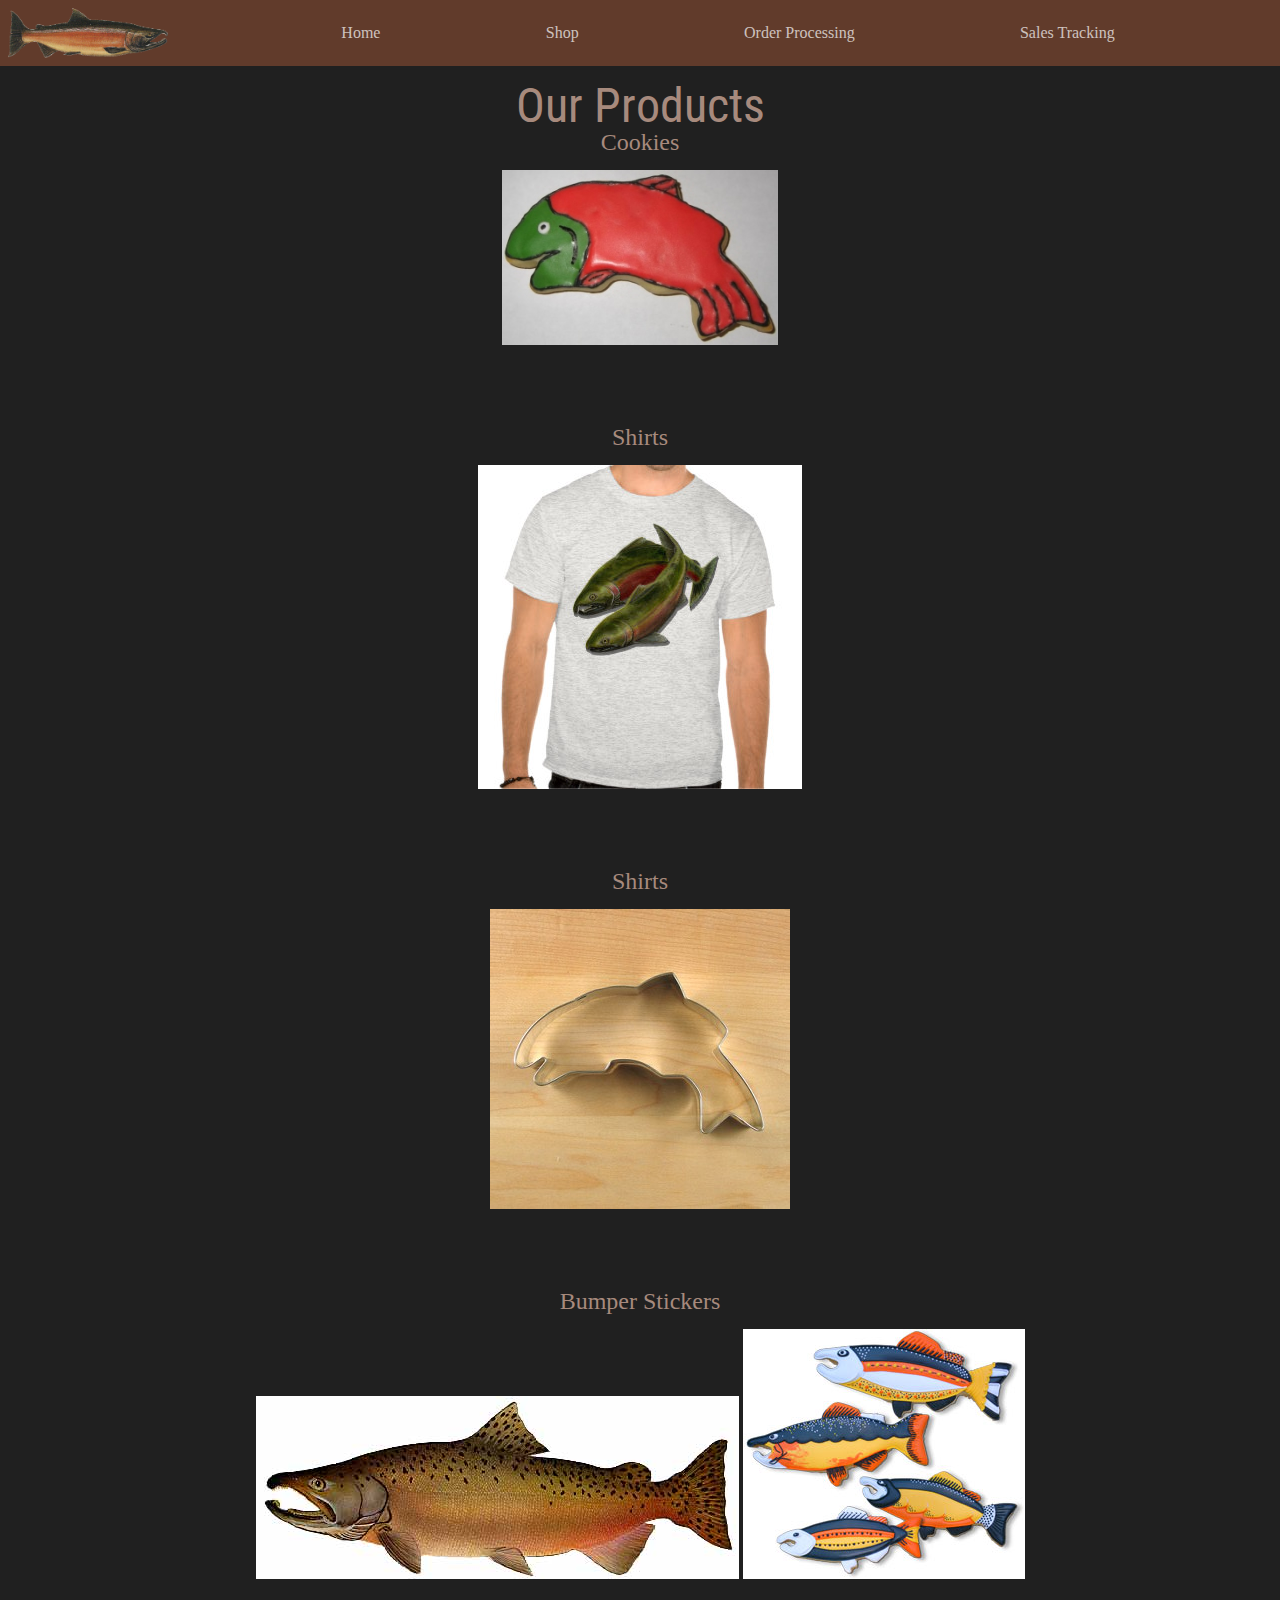
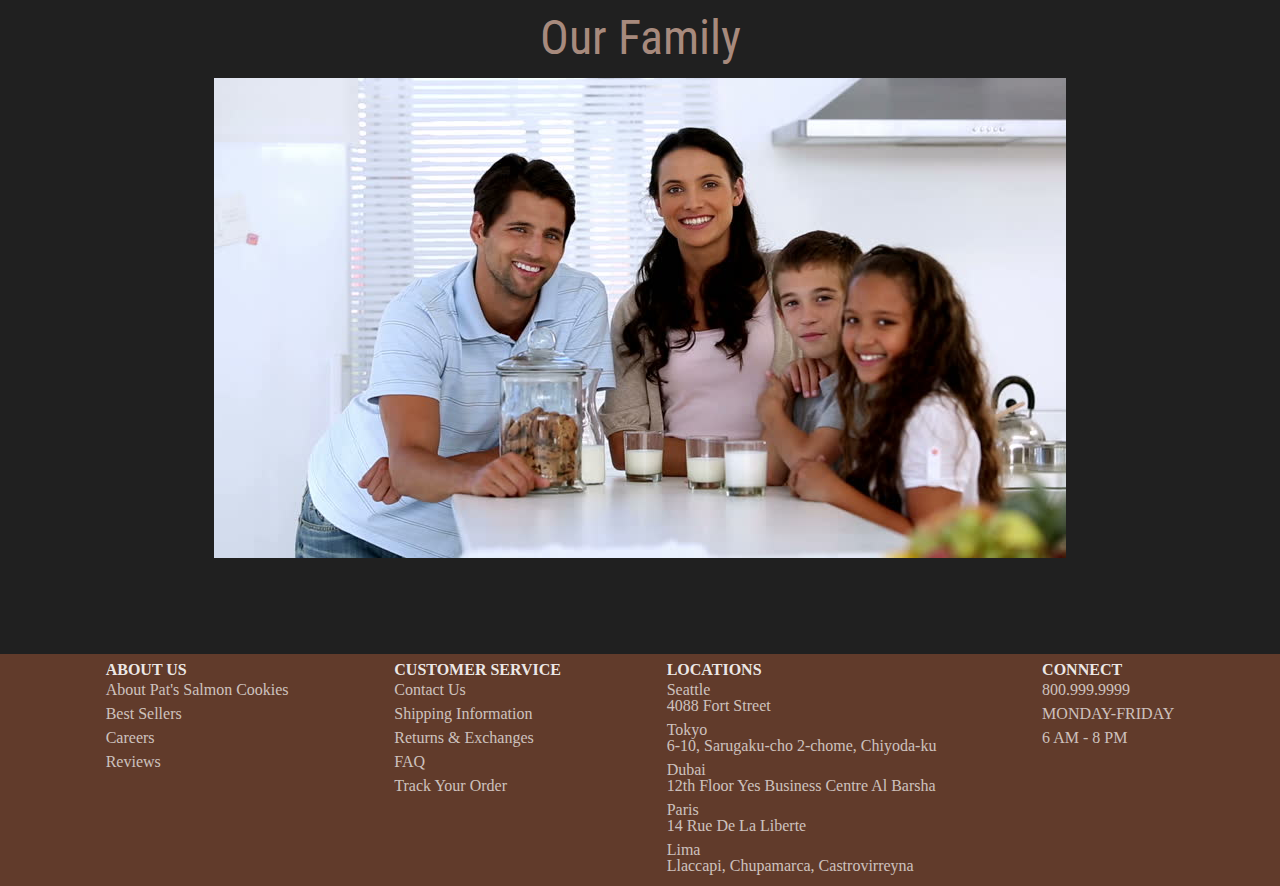
<file: index.html>
<!DOCTYPE html>
<html lang="en">
<head>
  <meta charset="UTF-8">
  <meta http-equiv="X-UA-Compatible" content="IE=edge">
  <meta name="viewport" content="width=device-width, initial-scale=1.0">
  <title>Salmon Cookies</title>
  <!-- Reset Style -->
  <link rel="stylesheet" href="css/reset.css">
  <!-- Main Style -->
  <link rel="stylesheet" href="css/main.css">
</head>
<body>
  <header>
    <img class="logo" src="img/salmon.png" alt="A terrified salmon facing right"/>
    <nav>
      <a href="index.html">Home</a>
      <a href="#">Shop</a>
      <a href="#">Order Processing</a>
      <a href="sales.html">Sales Tracking</a>
    </nav>
    <div class="mixlinks">
      <div class="searchbar">

      </div>
      <div class="skip-links">
        <div class="account-link"></div>
        <div class="cart-link"></div>
      </div>
    </div>
  </header>
  <main>
    <div class="products">
      <h2>Our Products</h2>
      <div class="products-flex">
        <div class="cookie-products">
          <a href="#">Cookies</a>
          <img class="cookie" src="img/frosted-cookie.jpg" alt="A cookie shaped like a salmon"/>
        </div>
        <div class="shirt-products">
          <a href="#">Shirts</a>
          <img class="shirt" src="img/shirt.jpg" alt="A fit guy wearing a cool salmon shirt"/>
        </div>
        <div class="cookie-cutter-products">
          <a href="#">Shirts</a>
          <img class="cookie-cutter" src="img/cutter.jpeg" alt="A salmon shaped cookie cutter"/>
        </div>
        <div class="decal-products">
          <a href="#">Bumper Stickers</a>
          <div class="stickers">
            <img class="sticker1" src="img/chinook.jpg" alt="A salmon but it's facing left"/>
            <img class="sticker2" src="img/fish.jpg" alt="A bunch of colorful cartoon salmon"/>
          </div>
        </div>
      </div>
    </div>
    <div class="family">
      <h2>Our Family</h2>
      <img class="sticker1" src="img/family.jpg" alt="A happy nuclear family of cookie eaters"/>
    </div>  
  </main>
  <div class="h-64"></div>
  <footer>
    <div class="about-us">
      <b>About Us</b>
      <ul>
        <li>
          <a href="#">About Pat's Salmon Cookies</a>
        </li>
        <li>
          <a href="#">Best Sellers</a>
        </li>
        <li>
          <a href="#">Careers</a>
        </li>
        <li>
          <a href="#">Reviews</a>
        </li>
      </ul>
    </div>
    <div class="customer-service">
      <b>Customer Service</b>
      <ul>
        <li>
          <a href="#">Contact Us</a>
        </li>
        <li>
          <a href="#">Shipping Information</a>
        </li>
        <li>
          <a href="#">Returns & Exchanges</a>
        </li>
        <li>
          <a href="#">FAQ</a>
        </li>
        <li>
          <a href="#">Track Your Order</a>
        </li>
      </ul>
    </div>
    <div class="locations">
      <b>Locations</b>
      <ul>
        <li>
          <a href="#">Seattle</a>
          <p>4088 Fort Street</p>
        </li>
        <li>
          <a href="#">Tokyo</a>
          <p>6-10, Sarugaku-cho 2-chome, Chiyoda-ku</p>
        </li>
        <li>
          <a href="#">Dubai</a>
          <p>12th Floor Yes Business Centre Al Barsha</p>
        </li>
        <li>
          <a href="#">Paris</a>
          <p>14 Rue De La Liberte</p>
        </li>
        <li>
          <a href="#">Lima</a>
          <p>Llaccapi, Chupamarca, Castrovirreyna</p>
        </li>
      </ul>
    </div>
    <div class="connect">
      <b>Connect</b>
      <ul>
        <li>
          <a href="tel: +8009999999">800.999.9999</a>
        </li>
        <li>
          <p>MONDAY-FRIDAY</p>
        </li>
        <li>
          <p>6 AM - 8 PM</p>
        </li>
      </ul>
    </div>
  </footer>
</body>
</html>
</file>
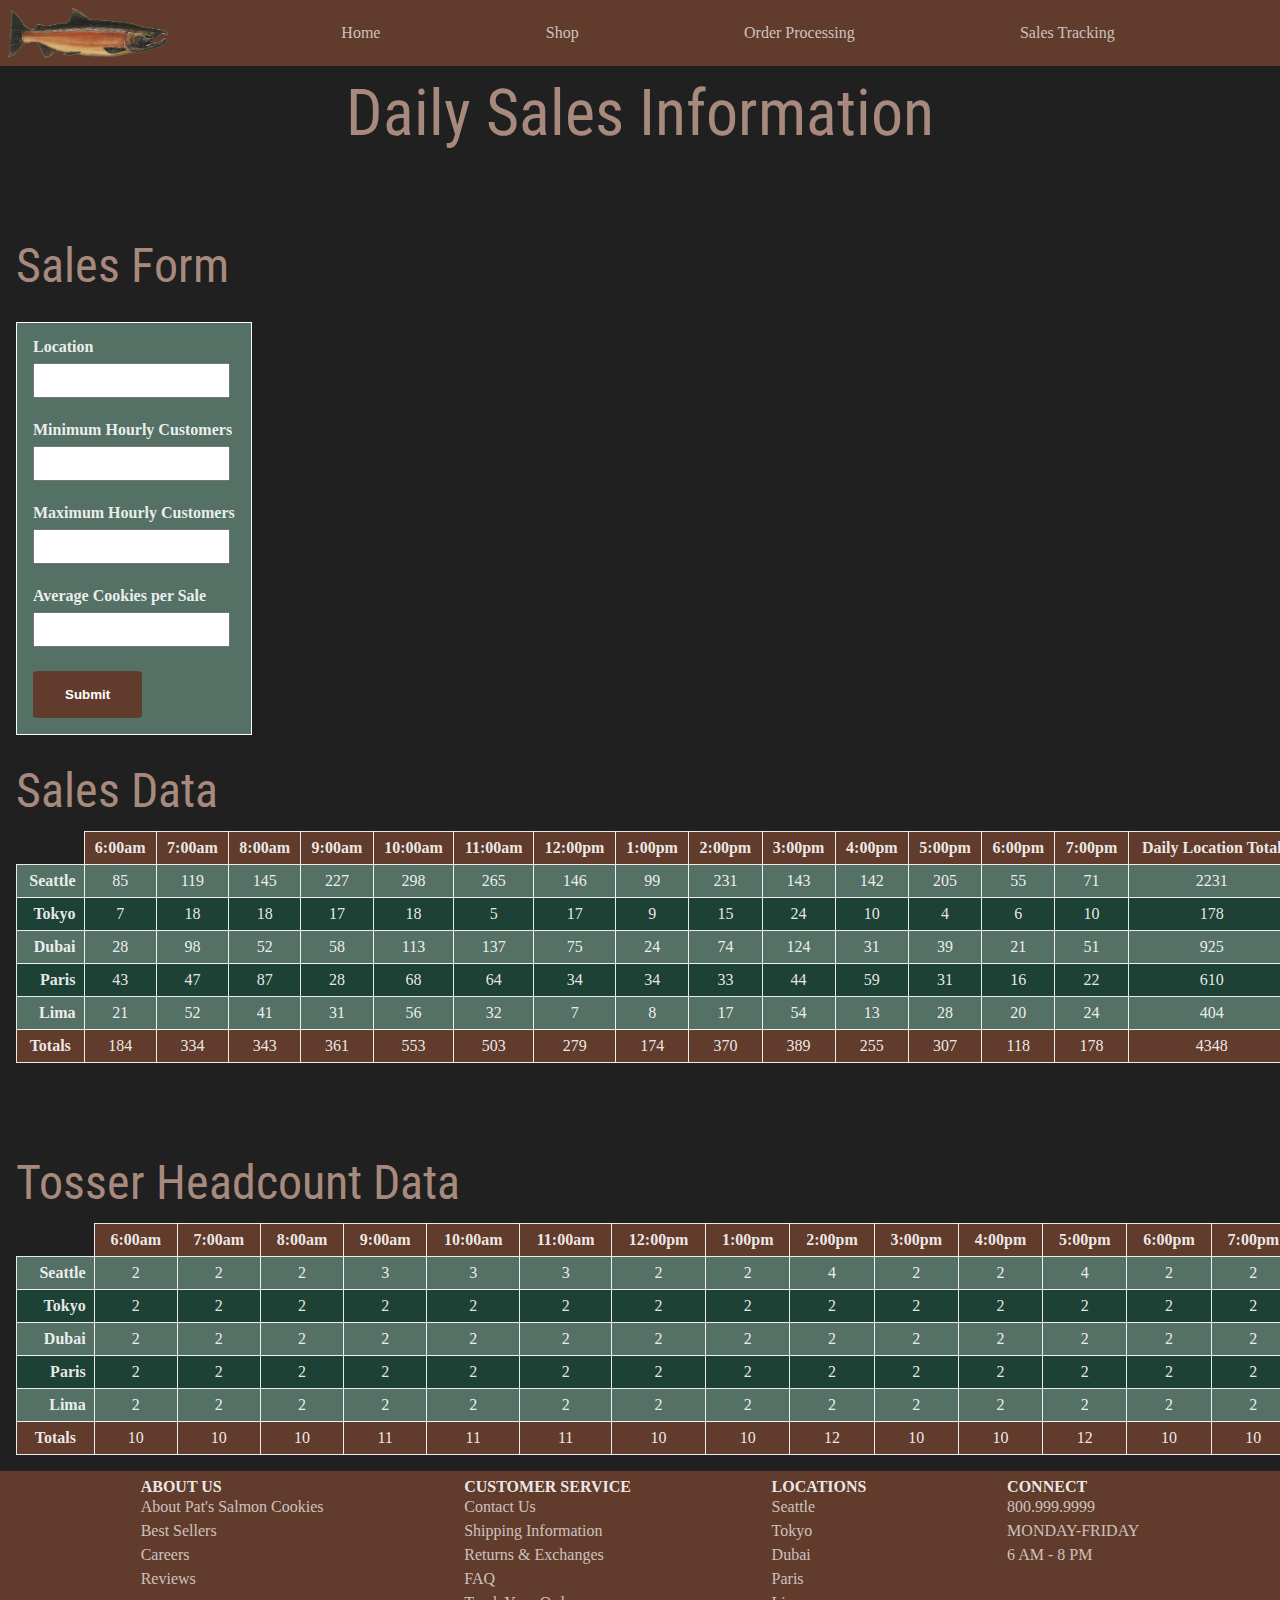
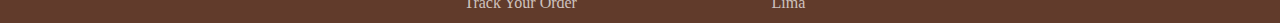
<file: sales.html>
<!DOCTYPE html>
<html lang="en">
<head>
  <meta charset="UTF-8">
  <meta http-equiv="X-UA-Compatible" content="IE=edge">
  <meta name="viewport" content="width=device-width, initial-scale=1.0">
  <title>Document</title>
  <!-- Reset Style -->
  <link rel="stylesheet" href="css/reset.css">
  <!-- Main Style -->
  <link rel="stylesheet" href="css/main.css">
</head>
<header>
  <img class="logo" src="img/salmon.png" alt="A terrified salmon facing right"/>
  <nav>
    <a href="index.html">Home</a>
    <a href="#">Shop</a>
    <a href="#">Order Processing</a>
    <a href="sales.html">Sales Tracking</a>
  </nav>
  <div class="mixlinks">
    <div class="searchbar">

    </div>
    <div class="skip-links">
      <div class="account-link"></div>
      <div class="cart-link"></div>
    </div>
  </div>
</header>
<body>
  <h1>Daily Sales Information</h1>
  <h2 id="salesFormHeader">Sales Form</h2>
  <form id="salesForm">
    <fieldset>
      <label for="location">
        Location
        <input type="text" name="location" id="location" required >
      </label>
      <label for="min-hourly-customers">
        Minimum Hourly Customers
        <input type="number" name="minHourlyCustomers" id="minHourlyCustomers" min="0" step="1" required>
      </label>
      <label for="max-hourly-customers">
        Maximum Hourly Customers
        <input type="number" name="maxHourlyCustomers" id="maxHourlyCustomers" min="0" step="1" required>
      </label>
      <label for="avg-cookies">
        Average Cookies per Sale
        <input type="number" name="avgCookiesPerSale" id="avgCookiesPerSale" min="0" step="0.1" required>
      </label>
      <label id = "submit" for="submit">
        <input type="submit" name="submitButton" id="submitButton">
      </label>
    </fieldset>
  </form>
  <h2 id="salesInfo">Sales Data</h2>
  <div class="h-64"></div>
  <h2 id="tossersInfo">Tosser Headcount Data</h2>
  <footer>
    <div class="about-us">
      <b>About Us</b>
      <ul>
        <li>
          <a href="#">About Pat's Salmon Cookies</a>
        </li>
        <li>
          <a href="#">Best Sellers</a>
        </li>
        <li>
          <a href="#">Careers</a>
        </li>
        <li>
          <a href="#">Reviews</a>
        </li>
      </ul>
    </div>
    <div class="customer-service">
      <b>Customer Service</b>
      <ul>
        <li>
          <a href="#">Contact Us</a>
        </li>
        <li>
          <a href="#">Shipping Information</a>
        </li>
        <li>
          <a href="#">Returns & Exchanges</a>
        </li>
        <li>
          <a href="#">FAQ</a>
        </li>
        <li>
          <a href="#">Track Your Order</a>
        </li>
      </ul>
    </div>
    <div class="locations">
      <b>Locations</b>
      <ul>
        <li>
          <a href="#">Seattle</a>
        </li>
        <li>
          <a href="#">Tokyo</a>
        </li>
        <li>
          <a href="#">Dubai</a>
        </li>
        <li>
          <a href="#">Paris</a>
        </li>
        <li>
          <a href="#">Lima</a>
        </li>
      </ul>
    </div>
    <div class="connect">
      <b>Connect</b>
      <ul>
        <li>
          <a href="tel: +8009999999">800.999.9999</a>
        </li>
        <li>
          <p>MONDAY-FRIDAY</p>
        </li>
        <li>
          <p>6 AM - 8 PM</p>
        </li>
      </ul>
    </div>
  </footer>
</body>
<script src="js/app.js"></script>
</html>
</file>
<file: css/main.css>
/* Table of Content
==================================================
	- Google fonts & font family -
	- Typography -
    - Color Palette -
    - General -
    - Nav Bar -
    - Sales Form -
    - Products -
    - Family -
    - Footer -
*/

/* Google fonts & font family
==================================================*/

@import url('https://fonts.googleapis.com/css2?family=Roboto+Condensed:wght@700&display=swap');

/*
font-family: 'Roboto Condensed', sans-serif;
font-family: Verdana, sans-serif;
font-family: Georgia, serif;
*/

/* Typography
==================================================*/

h1, h2, h3, h4, h5, h6 {font-family:'Roboto Condensed', sans-serif;}

html {
    font-size:16px;
}

body {
    font-family: Georgia, serif;
    font-size: 1rem;
}

h1 {
    font-size: 4rem;
}

h2 {
    font-size: 3rem;
}

.products a{
    font-size: 1.5rem;
}

/* Color Palette;
==================================================*/

/* CSS - Cascading Style Sheet */
/* Palette color codes */
/* Palette URL: http://paletton.com/#uid=2350i0kbKcK81kZadhuhVc9mHb0 */

/* As hex codes */

/*
.color-primary-0 { color: #2B453B }	 Main Primary color 
.color-primary-1 { color: #557166 }
.color-primary-2 { color: #405E53 }
.color-primary-3 { color: #1D4134 }
.color-primary-4 { color: #113B2B }

.color-complement-0 { color: #664C40 }	Main Complement color 
.color-complement-1 { color: #A78A7D }
.color-complement-2 { color: #8B6D5F }
.color-complement-3 { color: #613B2B }
.color-complement-4 { color: #582D1A }
*/

/* General;
==================================================*/

h1, h2, h3, h4, h5, h6 {color: #a78a7d;}

body {
    display: flex;
    flex-direction: column;
    background: #202020;
    color: rgba(255, 255, 255, 0.9);
    gap: 1rem;
}

main {
    display: flex;
    flex-direction: column;
    gap: 2rem;
    margin: 0 1rem 0 1rem;
}

.h-64 {
    height: 4rem;
}

h1 {
    margin-bottom: 5rem;
    text-align: center;
}

h2 {
    text-align: left;
    margin: 0 1rem 0 1rem;
}

a {
    color: rgba(255, 255, 255, 0.7);
    text-decoration: none;
}

a:hover {
    color: white;
    transition: 0.3s;
}

b {
    font-weight: bold;
    text-transform: uppercase;
}

table {
    width: 100%;
}
thead, tfoot {
    background: #613B2B;
}

tbody tr:nth-child(even) {
    background: #1D4134;
}

tbody tr:nth-child(odd) {
    background: #557166;
}

thead th {
    text-align: center;
    vertical-align: bottom;
}

tbody th {
    text-align: right;
    font-weight: bold;
}

th {
    font-weight: bold;
}
th, td {
    padding: 0.5rem;
    border: 1px solid;
}

td {
    text-align: center;
}

thead th:first-child {
    background: #202020;
    border: none;
}

table:hover td {
    opacity: 25%;
  }
  
  table:hover tr:hover td {
    opacity: 100%;
  }

  table {
    table-layout: auto;
    margin: 0 1rem 0 1rem;
  }

/* Nav Bar;
==================================================*/

header {
    display: flex;
    min-width: 0;
    width: 100%;
    background: #613B2B;
    align-content: center;
}

nav {
    display: flex;
    flex: 1;
    justify-content: space-evenly;
}

.logo {
    margin: 0.5rem;
}
nav a{
    align-self: center;
}

.logo {
    max-width: 10rem;
}

.mixlinks {
   display: flex;
}

/* Sales Form;
==================================================*/

fieldset {
    background: #557166;
    border: 1px solid;
    border-color: white;
    padding: 1rem;
    margin: 1rem;
    display: flex;
    flex-direction: column;
    gap: 1rem;
    justify-content: center;
    flex: 1;
    width:max-content;
}

label {
    display: flex;
    justify-content: space-between;
    flex-direction: column;
    align-items: flex-start;
    font-weight: bold;
}

input[type=text], input[type=number] {
    padding: 0.5rem;
    margin: 0.5rem 0;
    box-sizing: border-box;
}

input[type=submit]:hover {
    background-color: #a78a7da9;
    transition: 0.3s;
}

input[type=submit] {
    background-color: #613B2B;
    border: white;
    border-radius: 5%;
    color: white;
    padding: 1rem 2rem;
    font-weight: bold;
    text-decoration: none;
    cursor: pointer;
}


/* Products;
==================================================*/

.products {
    display: flex;
    flex-direction: column;
    align-items: center;
}

.products a{
    color: #a78a7d;
    
}

.products a:hover {
    color: rgb(249, 239, 233);
    transition: 0.3s;
}

.products-flex {
    display: flex;
    flex-direction: column;
    align-items: center;
    gap: 5rem;
}

.cookie-products {
    display: flex;
    flex-direction: column;
    align-items: center;
    gap: 1rem
}

.shirt-products {
    display: flex;
    flex-direction: column;
    align-items: center;
    gap: 1rem
}

.cookie-cutter-products {
    display: flex;
    flex-direction: column;
    align-items: center;
    gap: 1rem
}
.decal-products {
    display: flex;
    flex-direction: column;
    align-items: center;
    gap: 1rem
}

/* Family;
==================================================*/

.family{
    display: flex;
    flex-direction: column;
    align-items: center;
    gap: 1rem
}

/* Footer;
==================================================*/

footer {
    display: flex;
    width: 100%;
    background: #613B2B;
    justify-content: space-evenly;
    padding: 0.5rem 0 0.5rem 0;
}

footer li {
    padding: 0.25rem 0 0.25rem 0;
}

footer p {
    color: rgba(255, 255, 255, 0.7);
}
</file>
